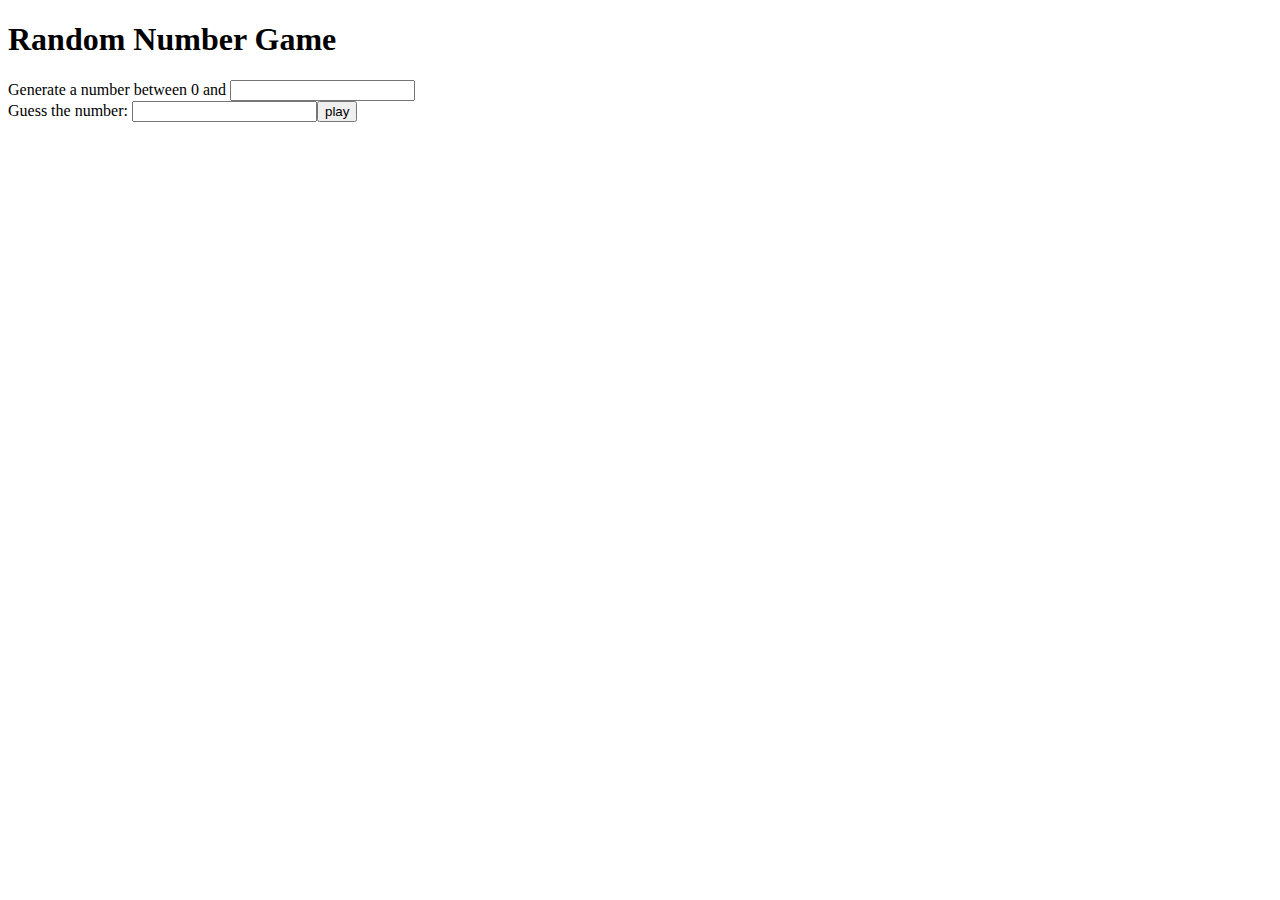
<file: nomadTest/index.html>
<!DOCTYPE html>
<html lang="en">
  <head>
    <meta charset="UTF-8" />
    <link rel="icon" type="image/svg+xml" href="/vite.svg" />
    <meta name="viewport" content="width=device-width, initial-scale=1.0" />
    <style>
      .hidden {
        display: none;
      }
      .bold {
        font-weight: bolder;
      }
    </style>
  </head>
  <body>
    <form id="form-submit">
      <h1>Random Number Game</h1>
      <label for="limit"
        >Generate a number between 0 and
        <input required min="0" name="limit" type="number"
      /></label>
      <br />
      <label for="guess"
        >Guess the number:
        <input required min="0" name="guess" type="number" /></label
      ><button>play</button>
      <p class="hidden"></p>
      <p class="hidden"></p>
    </form>
    <script type="module" src="main.js"></script>
  </body>
</html>
</file>
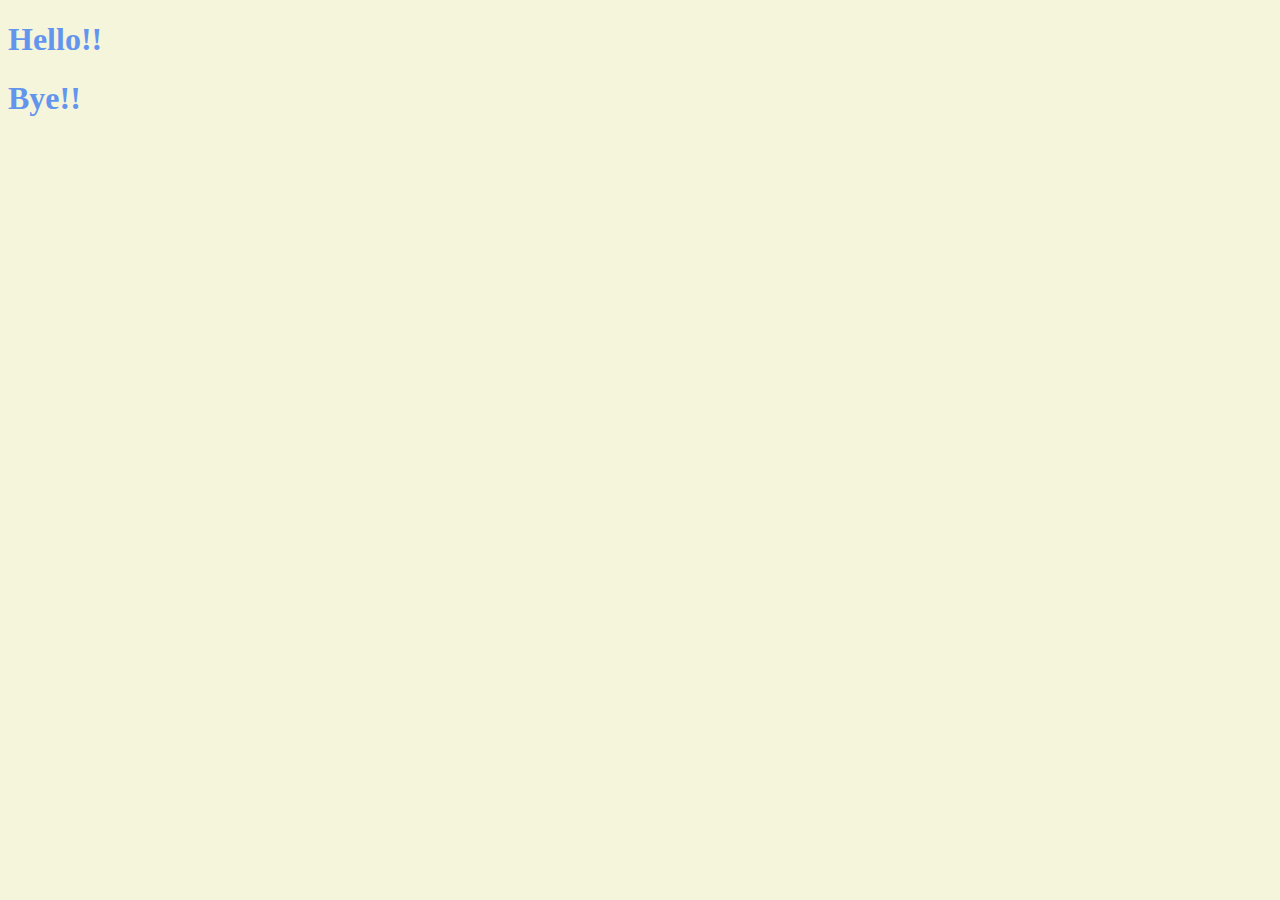
<file: nomad2/classListToggle.html>
<!DOCTYPE html>
<html lang="en">
<head>
  <meta charset="UTF-8">
  <meta name="viewport" content="width=device-width, initial-scale=1.0">
  <link rel="stylesheet" href="style.css">
  <title>momentum</title>
</head>
<body>
  <!-- classList와 toggle -->
   <!-- 자바스크립트를 다룰 때 css를 직접 움직이지 않고 css문서에 설정된 class를 추가/제거 해서 htlml의 상태를 바꾸자 -->
  <div class="title">
    <h1 class="nomad-font">Hello!!</h1>
  </div>
  <div class="titlea">
    <h1 class="nomad-font">Bye!!</h1>
  </div>
  <script src="app.js"></script>
</body>
</html>
</file>
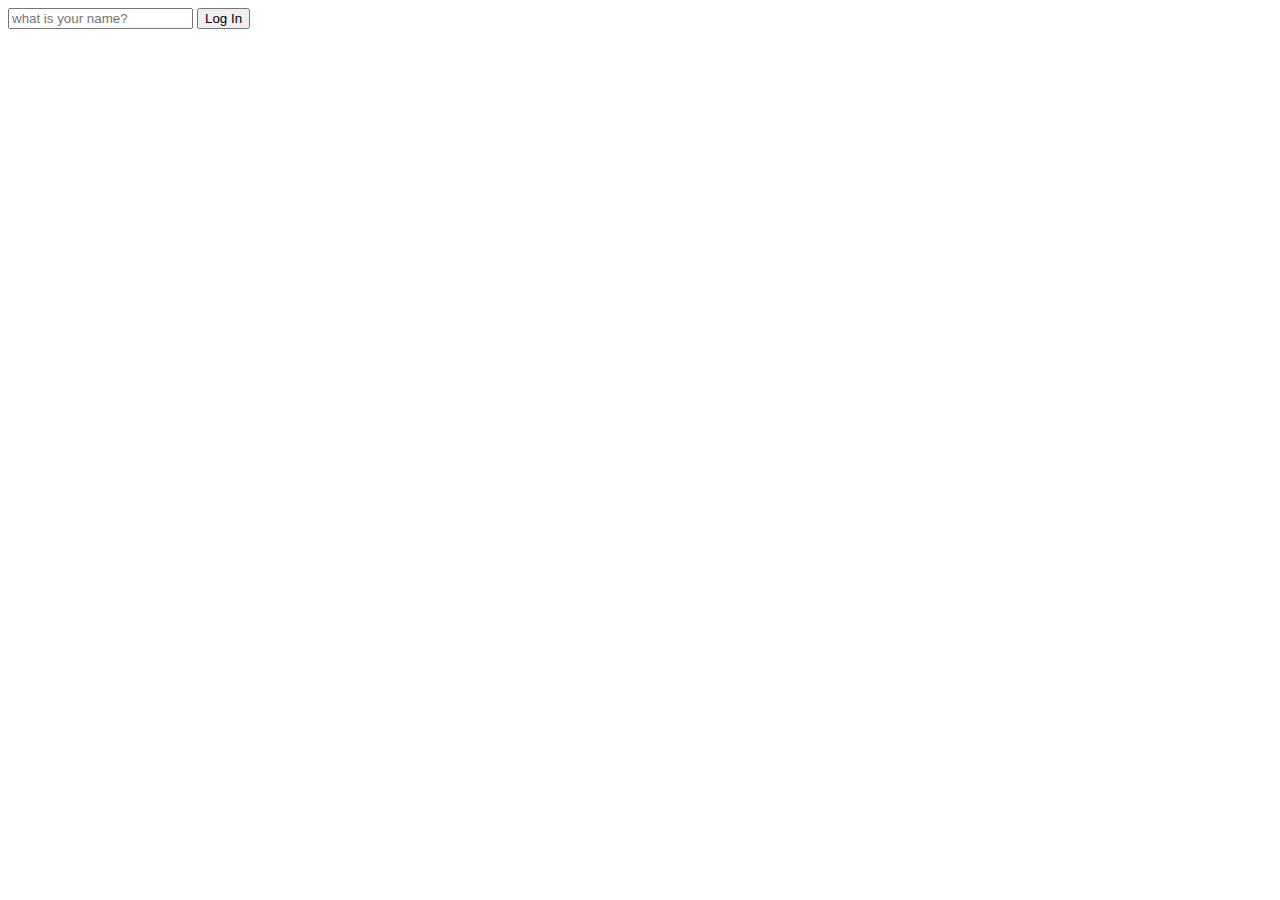
<file: nomad6/savingUsername.html>
<!DOCTYPE html>
<html lang="en">

<head>
  <meta charset="UTF-8">
  <meta name="viewport" content="width=device-width, initial-scale=1.0">
  <link rel="stylesheet" href="style.css">
  <title>momentum</title>
</head>

<body>
  <form id="login-form"  class="hidden" >
    <input required maxlength="15" type="text"
     placeholder="what is your name?">
    <button>Log In</button>
  </form>
  <h1 id="greeting" class="hidden"></h1>
  <script src="app.js"></script>
</body>

</html>
</file>
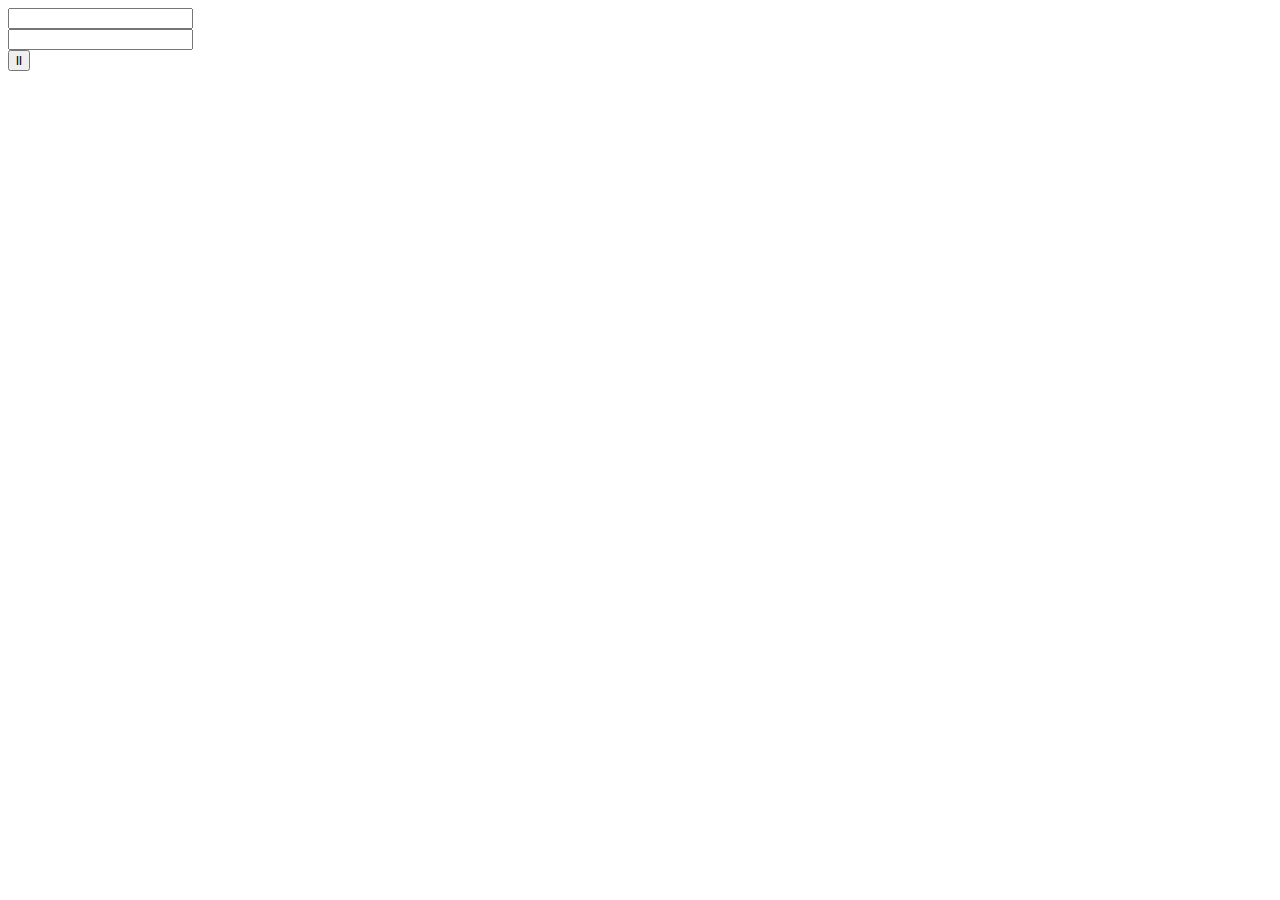
<file: nomadTest/test.html>
<!DOCTYPE html>
<html lang="en">
<head>
  <meta charset="UTF-8">
  <meta name="viewport" content="width=device-width, initial-scale=1.0">
  <title>Document</title>
</head>
<body>
  <div id="iden">
    <input type="text">
  </div>
  <div id="ident">
    <input type="text">
  </div>
  <button>ll</button>
  
  <script src="dday.js"></script>
</body>
</html>
</file>
<file: nomad2/style.css>
body {
  background-color: beige;
}

h1 {
  color: cornflowerblue;
  transition: color 0.5s ease-in-out;
}

.active {
  color: tomato;

}
.violet {
  background-color: violet;
}
.lemon {
  background-color: yellow;
}
.corn {
  background-color: cornflowerblue;
}
</file>
<file: nomad6/style.css>
.hidden {
  display : none;
}
</file>
